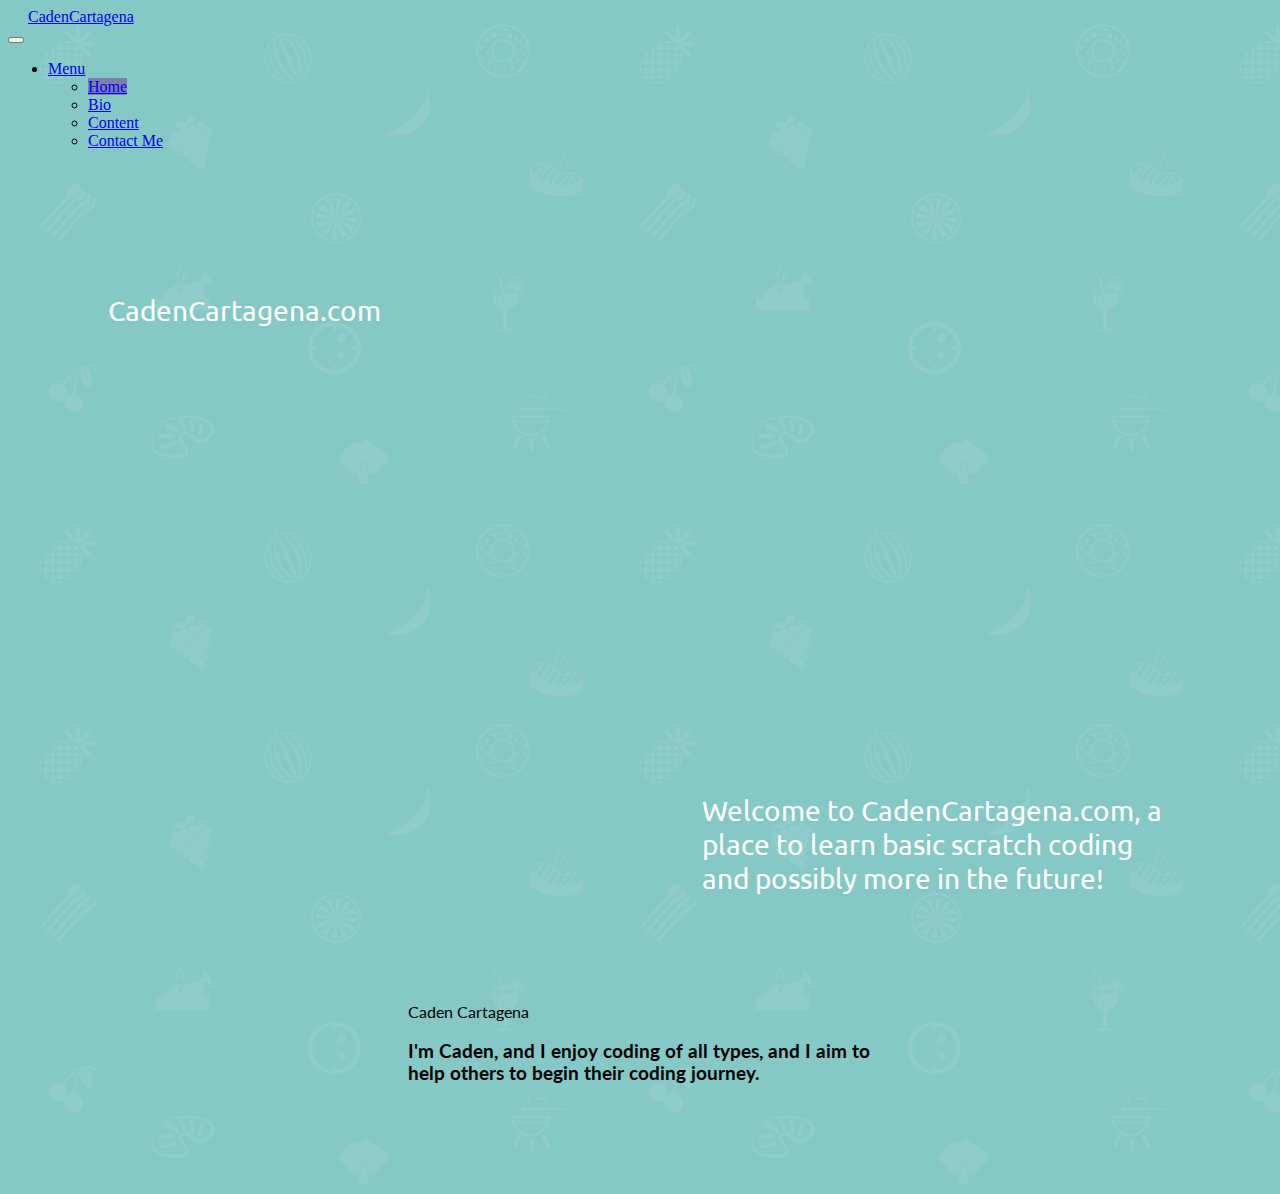
<file: index.html>
<!doctype html>
<html lang="en">
  <head>
    <meta charset="utf-8">
    <meta name="viewport" content="width=device-width, initial-scale=1">
    <title>Home Page</title>
    <link href="https://cdn.jsdelivr.net/npm/bootstrap@5.3.0-alpha3/dist/css/bootstrap.min.css" rel="stylesheet" integrity="sha384-KK94CHFLLe+nY2dmCWGMq91rCGa5gtU4mk92HdvYe+M/SXH301p5ILy+dN9+nJOZ" crossorigin="anonymous">
    <link rel="preconnect" href="https://fonts.googleapis.com">
    <link rel="preconnect" href="https://fonts.gstatic.com" crossorigin>
    <link href="https://fonts.googleapis.com/css2?family=Lato&family=Ubuntu:wght@700&display=swap" rel="stylesheet">
    
    <link href="./assets/styles.css" rel="stylesheet">
</head>
  <body>
    <div class="container-fluid canvas">
        <div class="row m-0">
            <nav class="navbar navbar-expand-lg bg-body-secondary">
                <div class="container-fluid">
                  <div class="logo"><a class="navbar-brand text-center" href="#">CadenCartagena </a></div>
                  <button class="navbar-toggler" type="button" data-bs-toggle="collapse" data-bs-target="#navbarNavDropdown" aria-controls="navbarNavDropdown" aria-expanded="false" aria-label="Toggle navigation">
                    <span class="navbar-toggler-icon"></span>
                  </button>
                  <div class="collapse navbar-collapse d-flex justify-content-end" id="navbarNavDropdown">
                    <ul class="navbar-nav">
                      <li class="nav-item dropdown">
                        <a class="nav-link dropdown-toggle" href="#" role="button" data-bs-toggle="dropdown" aria-expanded="false">
                          Menu
                        </a>
                        <ul class="dropdown-menu">
                          <li><a class="dropdown-item active" href="index.html">Home</a></li>
                          <li><a class="dropdown-item" href="bio.html">Bio</a></li>
                          <li><a class="dropdown-item" href="content.html">Content</a></li>
                          <li><a class="dropdown-item" href="contact.html">Contact Me</a></li>
                        </ul>
                      </li>
                    </ul>
                  </div>
                </div>
              </nav>
        </div>
       <header class="">
        <div class="row m-0 height">
          <div class="col align-self-start">
            <div class = "home-title"><p>CadenCartagena.com</p></div>
            </div>
        </div>
        <div class="row m-0 height">
          <div class="col home-box-2">
            <div class = "home-title2"><p>Welcome to CadenCartagena.com, a place to learn basic scratch coding and possibly more in the future!</p></div>
            </div>
        </div>
      </header> 
      <footer class="bg-body-secondary text-center">
        <div class="row m-0">
          <div class="col paddingx">
            <p>Caden Cartagena</p>
            <h3>I'm Caden, and I enjoy coding of all types, and I aim to help others to begin their coding journey.</h3>
          </div>
        </div>
        </footer>
      </div>
      
    </div>
    <script src="https://cdn.jsdelivr.net/npm/bootstrap@5.3.0-alpha3/dist/js/bootstrap.bundle.min.js" integrity="sha384-ENjdO4Dr2bkBIFxQpeoTz1HIcje39Wm4jDKdf19U8gI4ddQ3GYNS7NTKfAdVQSZe" crossorigin="anonymous"></script>
  </body>
</html>
</file>
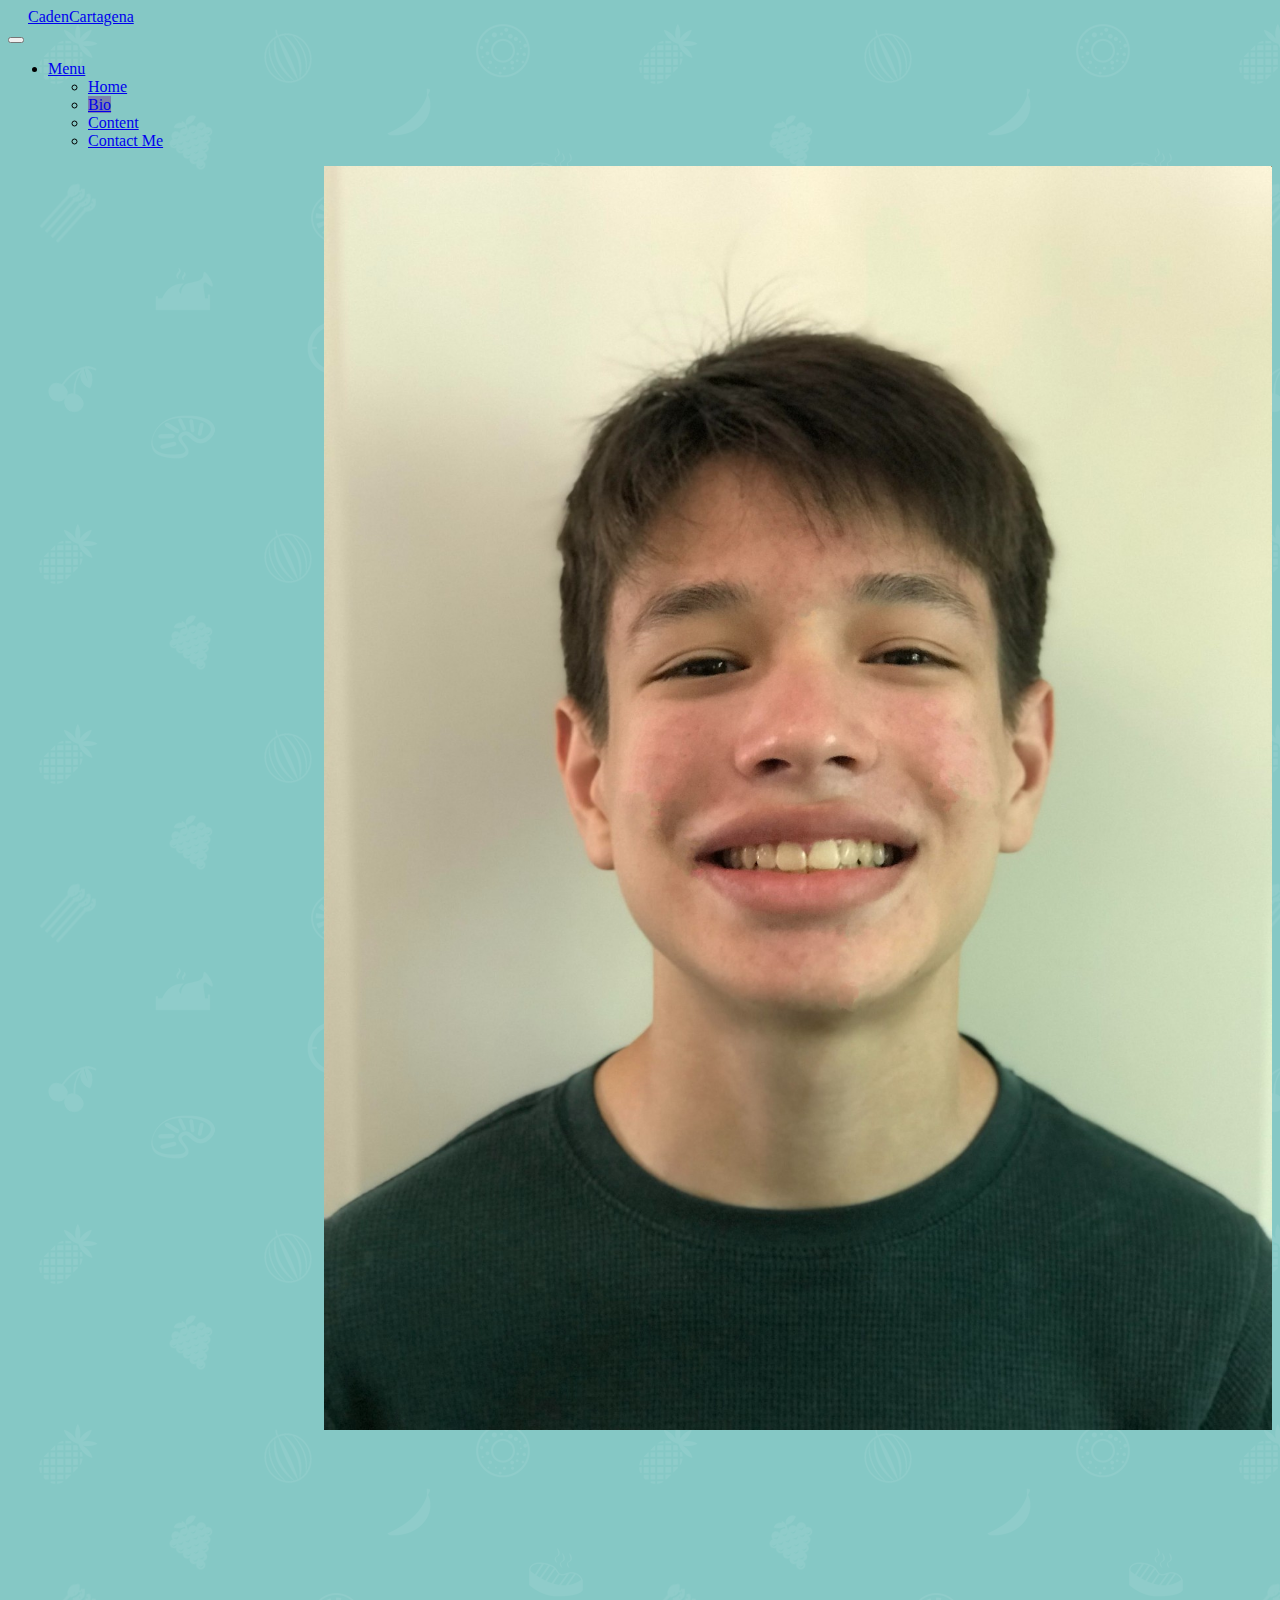
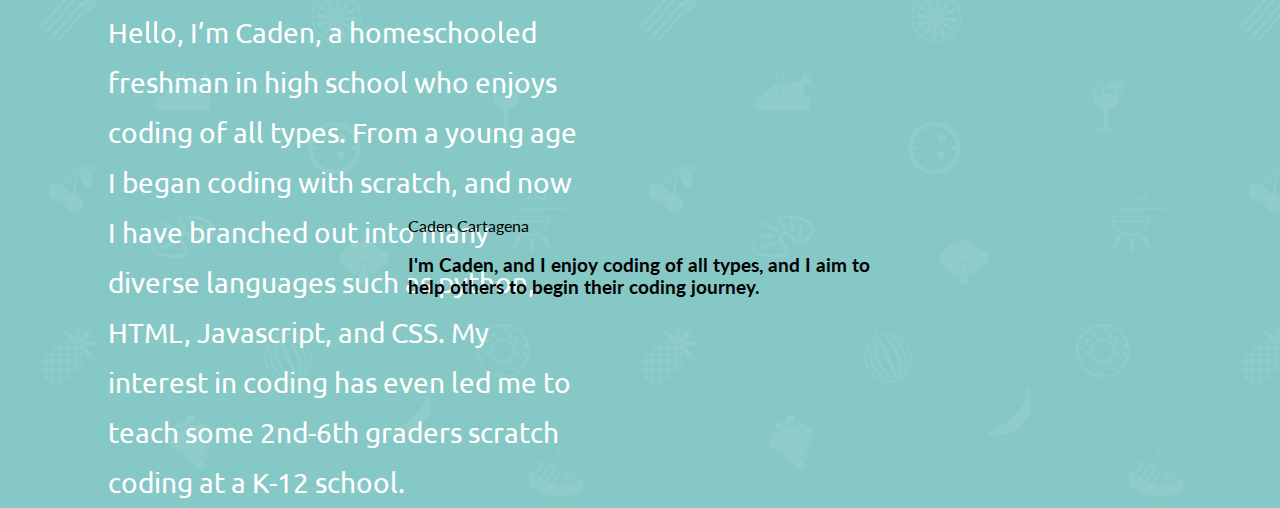
<file: bio.html>
<!doctype html>
<html lang="en">
  <head>
    <meta charset="utf-8">
    <meta name="viewport" content="width=device-width, initial-scale=1">
    <title>Home Page</title>
    <link href="https://cdn.jsdelivr.net/npm/bootstrap@5.3.0-alpha3/dist/css/bootstrap.min.css" rel="stylesheet" integrity="sha384-KK94CHFLLe+nY2dmCWGMq91rCGa5gtU4mk92HdvYe+M/SXH301p5ILy+dN9+nJOZ" crossorigin="anonymous">
    <link rel="preconnect" href="https://fonts.googleapis.com">
    <link rel="preconnect" href="https://fonts.gstatic.com" crossorigin>
    <link href="https://fonts.googleapis.com/css2?family=Lato&family=Ubuntu:wght@700&display=swap" rel="stylesheet">
    
    <link href="./assets/styles.css" rel="stylesheet">
</head>
  <body>
    <div class="container-fluid canvas">
        <div class="row m-0">
            <nav class="navbar navbar-expand-lg bg-body-secondary">
                <div class="container-fluid">
                  <div class="logo"><a class="navbar-brand text-center" href="#">CadenCartagena </a></div>
                  <button class="navbar-toggler" type="button" data-bs-toggle="collapse" data-bs-target="#navbarNavDropdown" aria-controls="navbarNavDropdown" aria-expanded="false" aria-label="Toggle navigation">
                    <span class="navbar-toggler-icon"></span>
                  </button>
                  <div class="collapse navbar-collapse d-flex justify-content-end" id="navbarNavDropdown">
                    <ul class="navbar-nav">
                      <li class="nav-item dropdown">
                        <a class="nav-link dropdown-toggle" href="#" role="button" data-bs-toggle="dropdown" aria-expanded="false">
                          Menu
                        </a>
                        <ul class="dropdown-menu">
                          <li><a class="dropdown-item" href="index.html">Home</a></li>
                          <li><a class="dropdown-item active" href="bio.html">Bio</a></li>
                          <li><a class="dropdown-item" href="content.html">Content</a></li>
                          <li><a class="dropdown-item" href="contact.html">Contact Me</a></li>
                        </ul>
                      </li>
                    </ul>
                  </div>
                </div>
              </nav>
        </div>
       <header class="bio">
        <div class="row m-0">
          <div class="col box">
        
           
            <div class = "bio-image-container">
              <img class = "bio-image" src="assets/Caden.jpg" alt="A squirrel">
            </div>
            </div>
            <div class="col box">
              <div class = "bio-title"><p> Hello, I’m Caden, a homeschooled freshman in high school who enjoys coding of all types. From a young age I began coding with scratch, and now I have branched out into many diverse languages such as python, HTML, Javascript, and CSS. My interest in coding has even led me to teach some 2nd-6th graders scratch coding at a K-12 school.</p></div>
            </div>
          
       
          </div>
        
      </header> 
      <footer class="bg-body-secondary text-center">
        <div class="row m-0">
          <div class="col paddingx">
            <p>Caden Cartagena</p>
            <h3>I'm Caden, and I enjoy coding of all types, and I aim to help others to begin their coding journey.</h3>
          </div>
        </div>
        </footer>
      </div>
      
    </div>
    <script src="https://cdn.jsdelivr.net/npm/bootstrap@5.3.0-alpha3/dist/js/bootstrap.bundle.min.js" integrity="sha384-ENjdO4Dr2bkBIFxQpeoTz1HIcje39Wm4jDKdf19U8gI4ddQ3GYNS7NTKfAdVQSZe" crossorigin="anonymous"></script>
  </body>
</html>
</file>
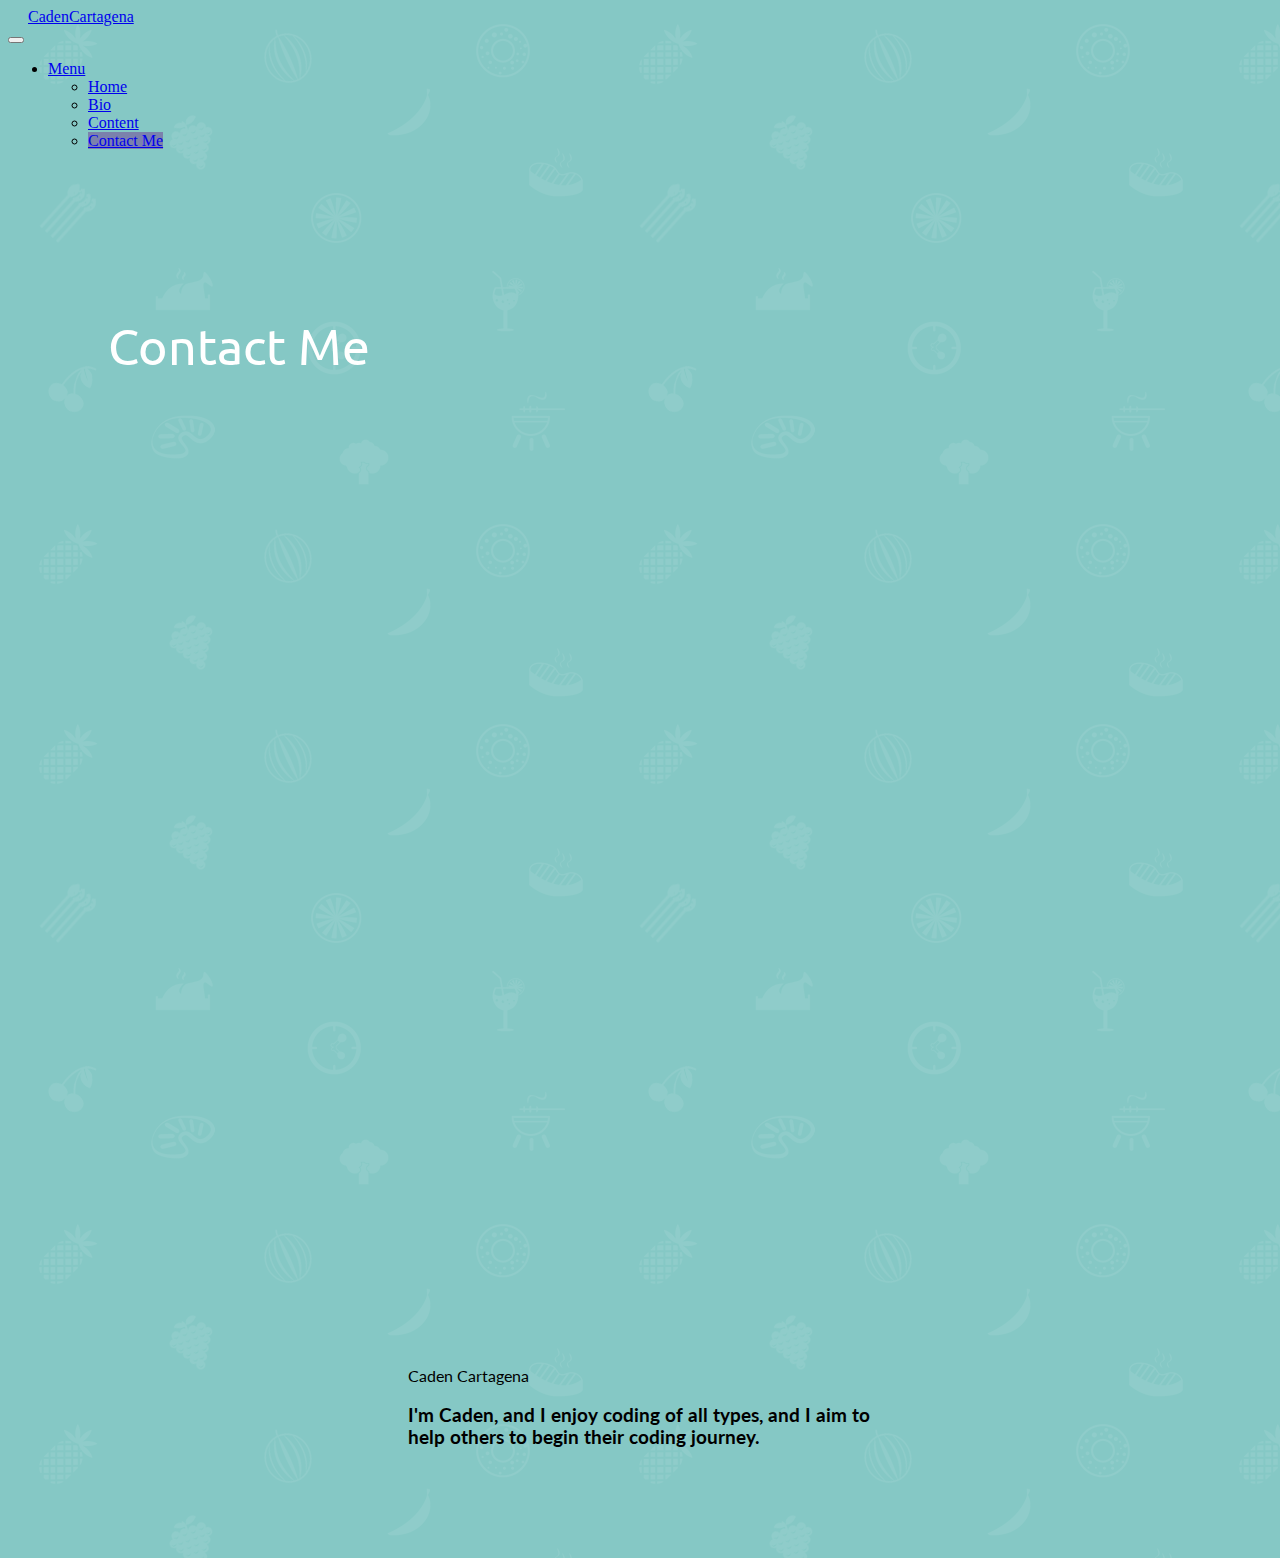
<file: contact.html>
<!doctype html>
<html lang="en">
  <head>
    <meta charset="utf-8">
    <meta name="viewport" content="width=device-width, initial-scale=1">
    <title>Home Page</title>
    <link href="https://cdn.jsdelivr.net/npm/bootstrap@5.3.0-alpha3/dist/css/bootstrap.min.css" rel="stylesheet" integrity="sha384-KK94CHFLLe+nY2dmCWGMq91rCGa5gtU4mk92HdvYe+M/SXH301p5ILy+dN9+nJOZ" crossorigin="anonymous">
    <link rel="preconnect" href="https://fonts.googleapis.com">
    <link rel="preconnect" href="https://fonts.gstatic.com" crossorigin>
    <link href="https://fonts.googleapis.com/css2?family=Lato&family=Ubuntu:wght@700&display=swap" rel="stylesheet">
    
    <link href="./assets/styles.css" rel="stylesheet">
</head>
  <body>
    <div class="container-fluid canvas">
        <div class="row m-0">
            <nav class="navbar navbar-expand-lg bg-body-secondary">
                <div class="container-fluid">
                  <div class="logo"><a class="navbar-brand text-center" href="#">CadenCartagena </a></div>
                  <button class="navbar-toggler" type="button" data-bs-toggle="collapse" data-bs-target="#navbarNavDropdown" aria-controls="navbarNavDropdown" aria-expanded="false" aria-label="Toggle navigation">
                    <span class="navbar-toggler-icon"></span>
                  </button>
                  <div class="collapse navbar-collapse d-flex justify-content-end" id="navbarNavDropdown">
                    <ul class="navbar-nav">
                      <li class="nav-item dropdown">
                        <a class="nav-link dropdown-toggle" href="#" role="button" data-bs-toggle="dropdown" aria-expanded="false">
                          Menu
                        </a>
                        <ul class="dropdown-menu">
                          <li><a class="dropdown-item" href="index.html">Home</a></li>
                          <li><a class="dropdown-item" href="bio.html">Bio</a></li>
                          <li><a class="dropdown-item" href="content.html">Content</a></li>
                          <li><a class="dropdown-item active" href="contact.html">Contact Me</a></li>
                        </ul>
                      </li>
                    </ul>
                  </div>
                </div>
              </nav>
        </div>
        <header class="">
          <div class="row m-0 height">
            <div class="col d-flex flex-column justify-content-center">
              <div class = "contact-title"><p>Contact Me</p></div>
              <iframe src="https://docs.google.com/forms/d/e/1FAIpQLSdMAWQtFi5QYr8kgoNbOekDvBKVGoIb0v7DxEep04UspHiptA/viewform?embedded=true" width="100%" height="900" frameborder="0" marginheight="0" marginwidth="0">Loading…</iframe>
          </div>
          </div>
        </header>
          
        <footer class="bg-body-secondary text-center">
          <div class="row m-0">
            <div class="col paddingx">
              <p>Caden Cartagena</p>
              <h3>I'm Caden, and I enjoy coding of all types, and I aim to help others to begin their coding journey.</h3>
            </div>
          </div>
          </footer>
        </div>
    </div>
    <script src="https://cdn.jsdelivr.net/npm/bootstrap@5.3.0-alpha3/dist/js/bootstrap.bundle.min.js" integrity="sha384-ENjdO4Dr2bkBIFxQpeoTz1HIcje39Wm4jDKdf19U8gI4ddQ3GYNS7NTKfAdVQSZe" crossorigin="anonymous"></script>
  </body>
</html>
</file>
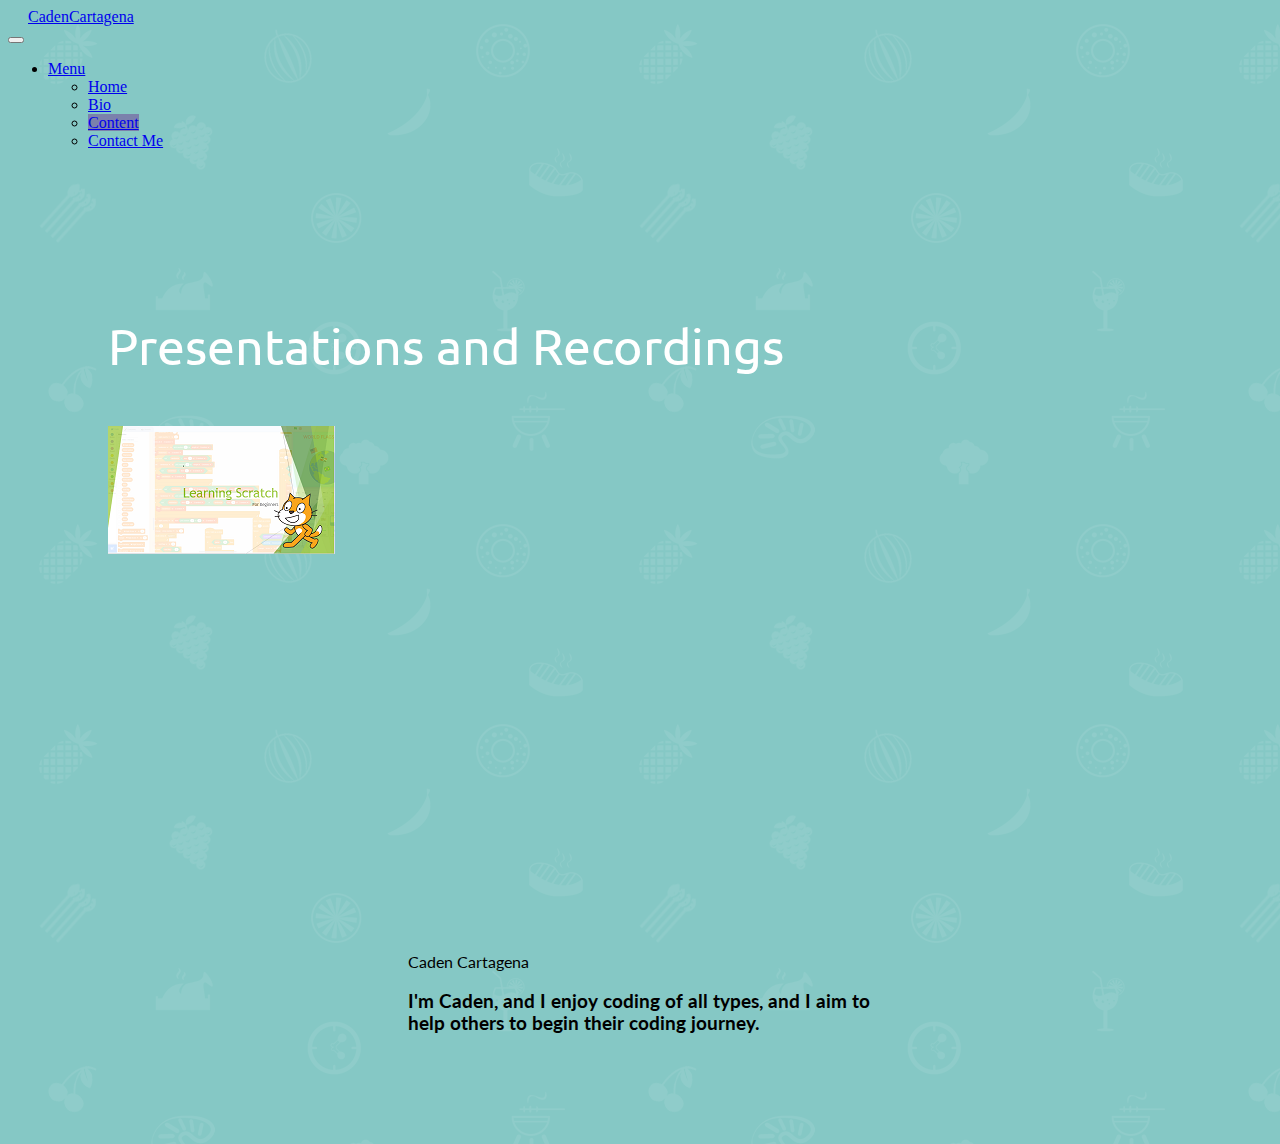
<file: content.html>
<!doctype html>
<html lang="en">
  <head>
    <meta charset="utf-8">
    <meta name="viewport" content="width=device-width, initial-scale=1">
    <title>Home Page</title>
    <link href="https://cdn.jsdelivr.net/npm/bootstrap@5.3.0-alpha3/dist/css/bootstrap.min.css" rel="stylesheet" integrity="sha384-KK94CHFLLe+nY2dmCWGMq91rCGa5gtU4mk92HdvYe+M/SXH301p5ILy+dN9+nJOZ" crossorigin="anonymous">
    <link rel="preconnect" href="https://fonts.googleapis.com">
    <link rel="preconnect" href="https://fonts.gstatic.com" crossorigin>
    <link href="https://fonts.googleapis.com/css2?family=Lato&family=Ubuntu:wght@700&display=swap" rel="stylesheet">
    
    <link href="./assets/styles.css" rel="stylesheet">
</head>
  <body>
    <div class="container-fluid canvas">
        <div class="row m-0">
            <nav class="navbar navbar-expand-lg bg-body-secondary">
                <div class="container-fluid">
                  <div class="logo"><a class="navbar-brand text-center" href="#">CadenCartagena </a></div>
                  <button class="navbar-toggler" type="button" data-bs-toggle="collapse" data-bs-target="#navbarNavDropdown" aria-controls="navbarNavDropdown" aria-expanded="false" aria-label="Toggle navigation">
                    <span class="navbar-toggler-icon"></span>
                  </button>
                  <div class="collapse navbar-collapse d-flex justify-content-end" id="navbarNavDropdown">
                    <ul class="navbar-nav">
                      <li class="nav-item dropdown">
                        <a class="nav-link dropdown-toggle" href="#" role="button" data-bs-toggle="dropdown" aria-expanded="false">
                          Menu
                        </a>
                        <ul class="dropdown-menu">
                          <li><a class="dropdown-item" href="index.html">Home</a></li>
                          <li><a class="dropdown-item" href="bio.html">Bio</a></li>
                          <li><a class="dropdown-item active" href="content.html">Content</a></li>
                          <li><a class="dropdown-item" href="contact.html">Contact Me</a></li>
                        </ul>
                      </li>
                    </ul>
                  </div>
                </div>
              </nav>
        </div>
        <header class="">
          <div class="row m-0 height">
            <div class="col align-self-start">
              <div class = "contact-title"><p>Presentations and Recordings</p></div>
              </div>
          <a class="scratch-thumbnail" href="assets/Scratch.pdf" target="_blank"><img src="assets/thumb.png" alt="thumbnail"></a>
       
          </div>
        </header>
        
        <footer class="bg-body-secondary text-center">
          <div class="row m-0">
            <div class="col paddingx">
              <p>Caden Cartagena</p>
              <h3>I'm Caden, and I enjoy coding of all types, and I aim to help others to begin their coding journey.</h3>
            </div>
          </div>
          </footer>
      
    </div>
    <script src="https://cdn.jsdelivr.net/npm/bootstrap@5.3.0-alpha3/dist/js/bootstrap.bundle.min.js" integrity="sha384-ENjdO4Dr2bkBIFxQpeoTz1HIcje39Wm4jDKdf19U8gI4ddQ3GYNS7NTKfAdVQSZe" crossorigin="anonymous"></script>
  </body>
</html>
</file>
<file: assets/styles.css>
body{
    background: #2ac125;
    background-image: url(restaurant.png);
}
header{
    min-height: 750px;
    height: 100%;
    
   
    
}
footer{
    height: 200px;
    padding-top: 20px;
         
}

.container-fluid.canvas{
    padding: 0;
    margin: 0;
}

.logo{
    padding-left: 20px;
}

.paddingx{
    padding: 0px 400px ;
}

footer{
    font-family: 'Lato', sans-serif;
}

.bio-title{
width: 470px; 
height: 200px; 
margin-left: 100px;
margin-top: 150px;
}

.bio-title p{
    font-size: 28px;
    font-family: 'Ubuntu', sans-serif; color: white;
    line-height: 50px
    
}
.home-title p{
    font-size: 28px;
    font-family: 'Ubuntu', sans-serif; color: white;
}
.box{
    display: flex;
    align-items: center;
    height: 100%;
}

.height{
    height:60%;
    
}

.home-title2{
    width: 470px; 
    height: 200px; 
    margin-right: 100px;
    }
.home-title2 p{
        font-size: 28px;
        font-family: 'Ubuntu', sans-serif; color: white;
    }

    .box2{
        display: flex;
        align-items: center;
        height: 100%;
        justify-content: flex-end;
    }

#navbarNavDropdown{
    margin-right: 30px; 
}
.dropdown-menu[data-bs-popper] {
left: -44px;
}

.bio-image{
    width: 75%;
}
.bio-image-container{
display: flex;
align-items: center;
justify-content: flex-end;
}

.bio{
    display: flex;
    align-items: center;
}


.dropdown-item.active{
    background: #7b81ac;
}

.home-title{
    width: 470px; 
    height: 400px;
    padding-top: 100px;
    margin-left: 100px;
}

.home-box-2{
    display: flex;
    justify-content: flex-end;
    margin-top: 100px;
}

.contact-title{
    
    padding-top: 100px;
    margin-left: 100px;
    font-size: 50px;
    font-family: 'Ubuntu', sans-serif; color: white;
}
.scratch-thumbnail{
    margin-left:100px
}
</file>
